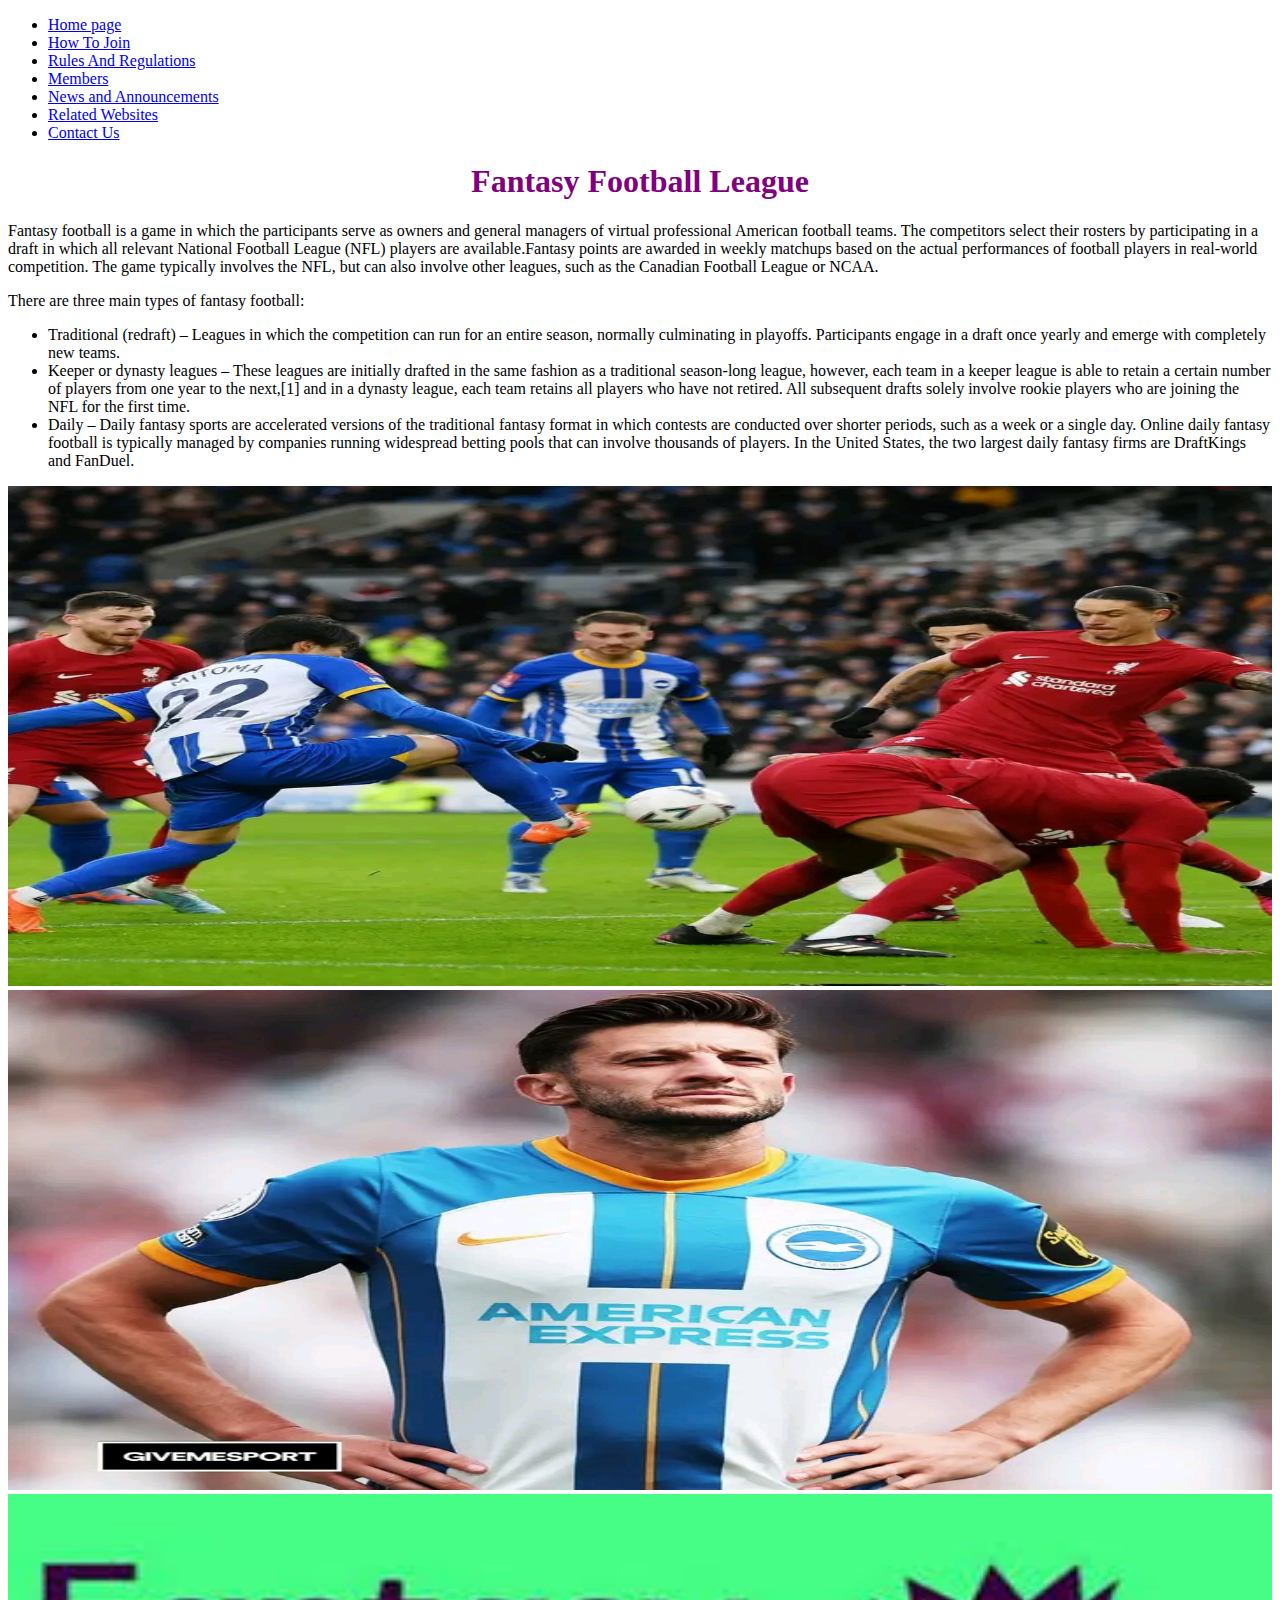
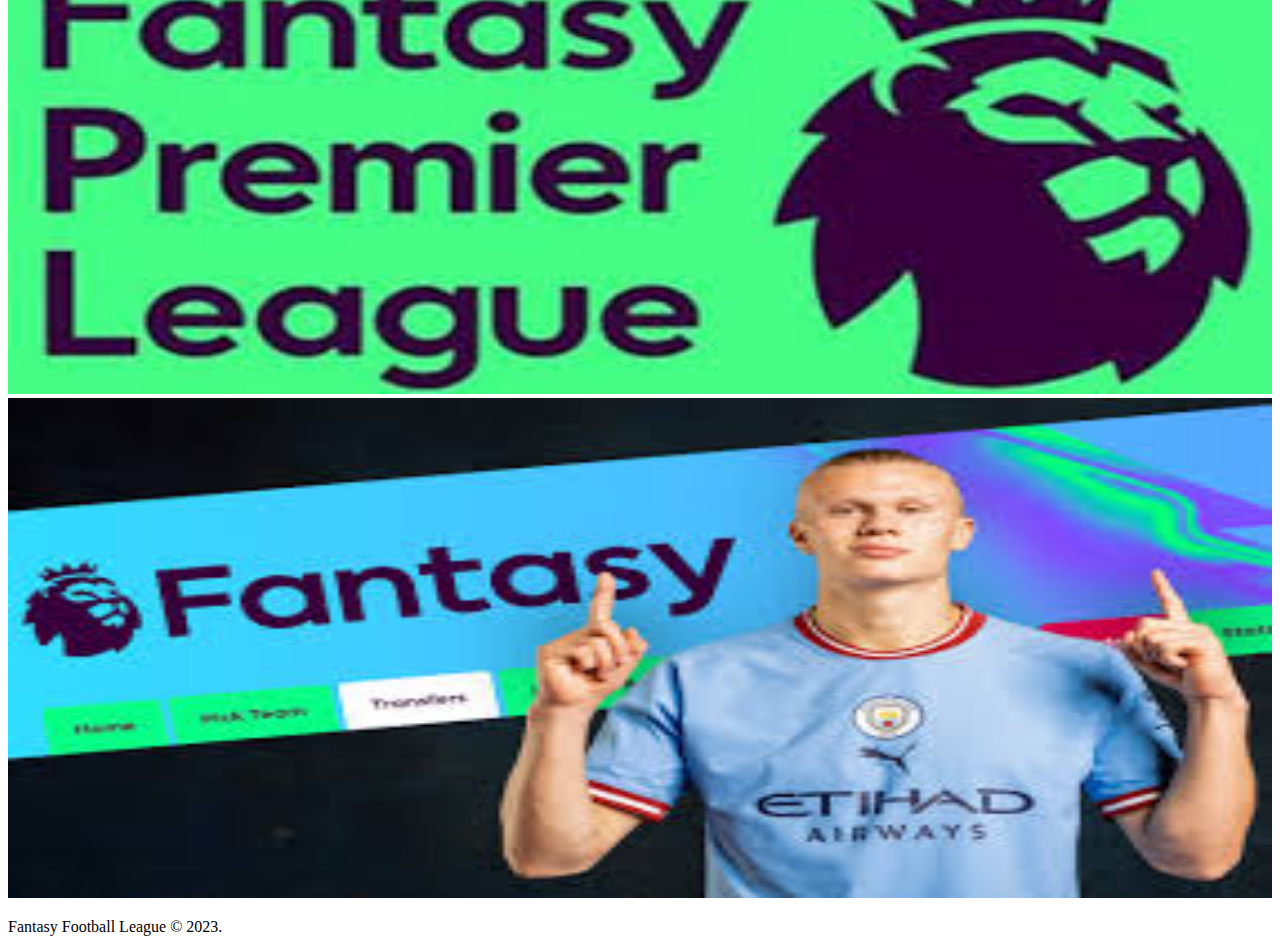
<file: index.html>
<!DOCTYPE html>
<html lang="en">
<head>
    <meta charset="UTF-8">
    <meta http-equiv="X-UA-Compatible" content="IE=edge">
    <meta name="viewport" content="width=device-width, initial-scale=1.0">
    <meta name="author" content="Fantasy Football League">
    <meta name="keywords" content="fantasy, league, football, playoffs, Traditional, Participants">
    <meta name="description" content="Fantasy football is a game in which the participants serve as owners and general managers of virtual professional American football teams.">
    <link rel="stylesheet" type="text/css" href="/css/styles.css">
    <title>Home | Fantasy Football League</title>
</head>
<body>
    <nav>
        <ul>
            <li><a href="index.html">Home page</a></li>
            <li><a href="how_to_join.html">How To Join</a></li>
            <li><a href="rules.html">Rules And Regulations</a></li>
            <li><a href="members.html">Members</a></li>
            <li><a href="news.html">News and Announcements</a></li>
            <li><a href="related_websites.html">Related Websites</a></li>
            <li><a href="contacts.html">Contact Us</a></li>
        </ul>
    </nav>
    <h1>Fantasy Football League</h1>
    <p>Fantasy football is a game in which the participants serve as owners and general managers of virtual professional American football teams. The competitors select their rosters by participating in a draft in which all relevant National Football League (NFL) players are available.Fantasy points are awarded in weekly matchups based on the actual performances of football players in real-world competition. The game typically involves the NFL, but can also involve other leagues, such as the Canadian Football League or NCAA.</p>
    <p>There are three main types of fantasy football:
        <ul>
            <li>Traditional (redraft) – Leagues in which the competition can run for an entire season, normally culminating in playoffs. Participants engage in a draft once yearly and emerge with completely new teams.</li>
            <li>Keeper or dynasty leagues – These leagues are initially drafted in the same fashion as a traditional season-long league, however, each team in a keeper league is able to retain a certain number of players from one year to the next,[1] and in a dynasty league, each team retains all players who have not retired. All subsequent drafts solely involve rookie players who are joining the NFL for the first time.</li>
            <li>Daily – Daily fantasy sports are accelerated versions of the traditional fantasy format in which contests are conducted over shorter periods, such as a week or a single day. Online daily fantasy football is typically managed by companies running widespread betting pools that can involve thousands of players. In the United States, the two largest daily fantasy firms are DraftKings and FanDuel.</li>
        </ul>
        <img src="/images/FB_IMG_16750185771335184.jpg" height="500" width="100%" alt="mitoma's dribble">
        <img src="/images/FB_IMG_16627503422182823.jpg" height="500" width="100%" alt="Adam lallana">
        <img src="/images/images-24.jpg" height="500" width="100%" alt="fantasy football">
        <img src="/images/images-25.jpg" height="500" width="100%" alt="halland fantasy">
        <footer>
            <p>Fantasy Football League &copy; 2023.</p>
        </footer>


    </p>
</body>
</html>
</file>
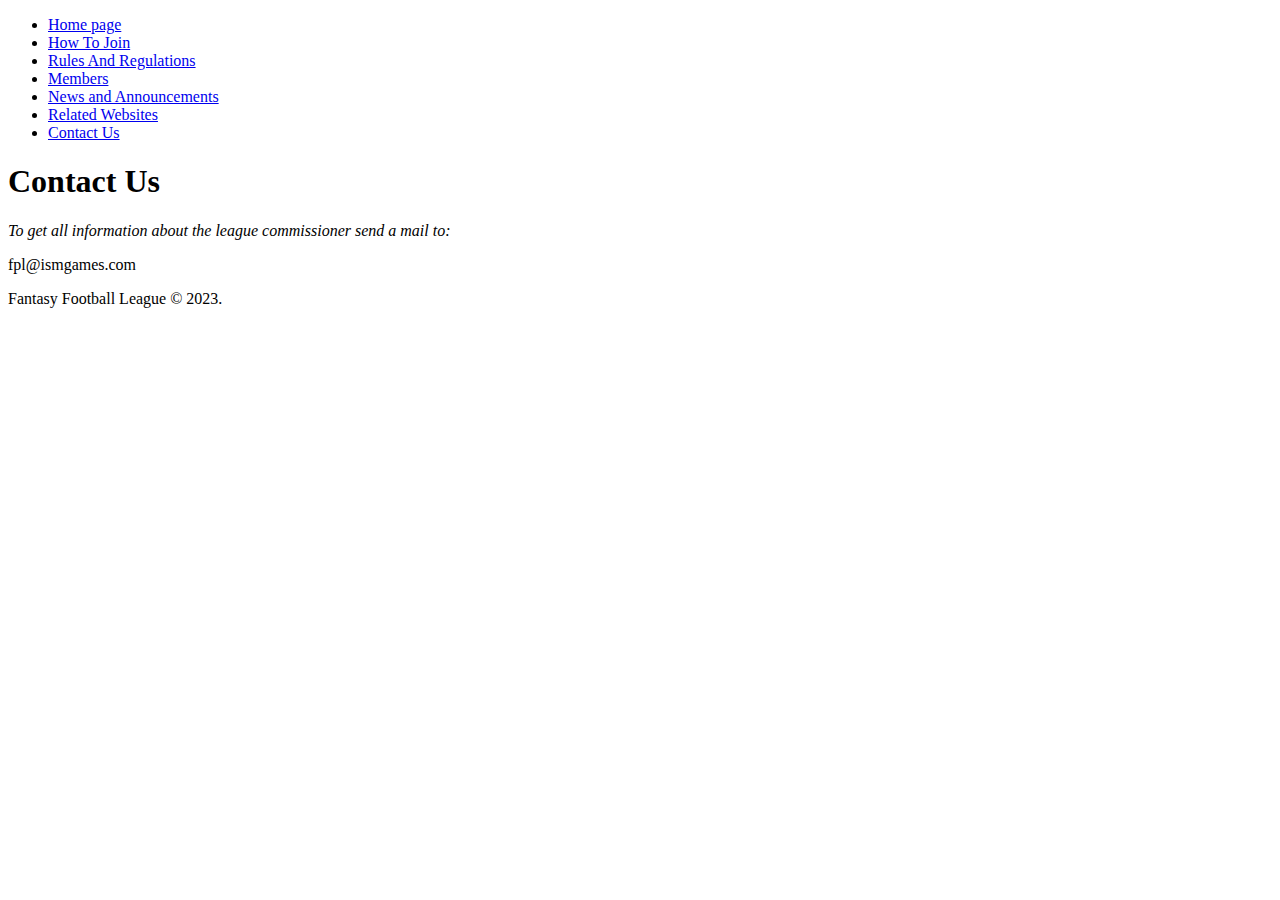
<file: contacts.html>
<!DOCTYPE html>
<html lang="en">
<head>
    <meta charset="UTF-8">
    <meta http-equiv="X-UA-Compatible" content="IE=edge">
    <meta name="viewport" content="width=device-width, initial-scale=1.0">
    <meta name="author" content="Fantasy Football League">
    <meta name="keywords" content="fantasy, league, football">
    <meta name="description" content="Fantasy football is a game in which the participants serve as owners and general managers of virtual professional American football teams.">
    <title>Contacts</title>
</head>
<body>
    <nav>
        <ul>
            <li><a href="index.html">Home page</a></li>
            <li><a href="how_to_join.html">How To Join</a></li>
            <li><a href="rules.html">Rules And Regulations</a></li>
            <li><a href="members.html">Members</a></li>
            <li><a href="news.html">News and Announcements</a></li>
            <li><a href="related_websites.html">Related Websites</a></li>
            <li><a href="contacts.html">Contact Us</a></li>
        </ul>
    </nav>
    <h1>Contact Us</h1>
    <i>To get all information about the league commissioner send a mail to:</i>
    <p>fpl@ismgames.com</p>
    <footer>
        <p>Fantasy Football League &copy; 2023.</p>
    </footer>
</body>
</html>
</file>
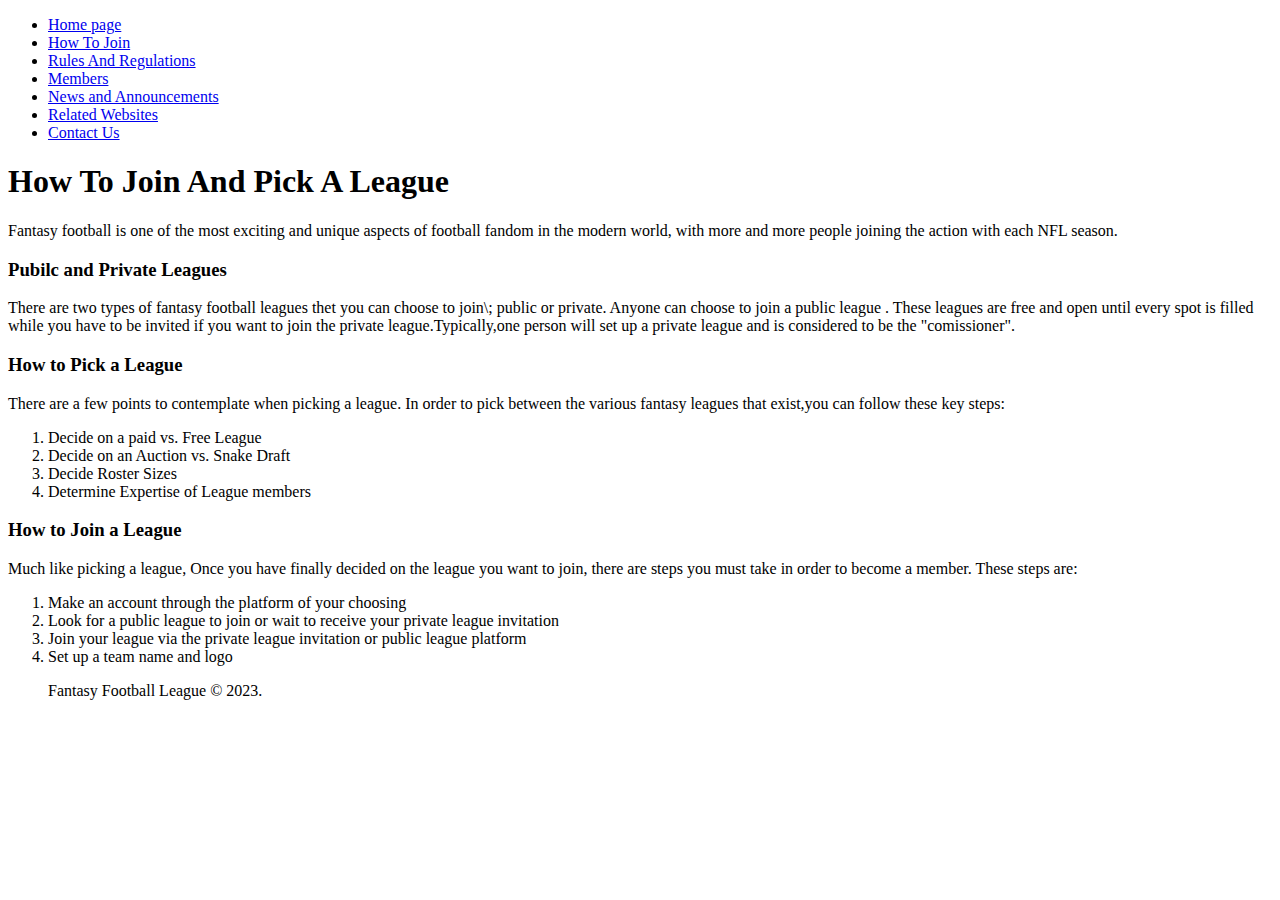
<file: how_to_join.html>
<!DOCTYPE html>
<html lang="en">
<head>
    <meta charset="UTF-8">
    <meta http-equiv="X-UA-Compatible" content="IE=edge">
    <meta name="viewport" content="width=device-width, initial-scale=1.0">
    <meta name="author" content="Fantasy Football League">
    <meta name="keywords" content="fantasy, league, football">
    <meta name="description" content="Fantasy football is a game in which the participants serve as owners and general managers of virtual professional American football teams.">
    <title>Home | Fantasy Football League</title>
</head>
<body>
    <nav>
        <ul>
            <li><a href="index.html">Home page</a></li>
            <li><a href="how_to_join.html">How To Join</a></li>
            <li><a href="rules.html">Rules And Regulations</a></li>
            <li><a href="members.html">Members</a></li>
            <li><a href="news.html">News and Announcements</a></li>
            <li><a href="related_websites.html">Related Websites</a></li>
            <li><a href="contacts.html">Contact Us</a></li>
        </ul>
    </nav>
    <h1>How To Join And Pick A League</h1>
    <p>Fantasy football is one of the most exciting and unique aspects of football fandom in the modern world, with more and more people joining the action with each NFL season.</p>
    <h3>Pubilc and Private Leagues</h3>
    There are two types of fantasy football leagues thet you can choose to join\; public or private. Anyone can choose to join a public league . These leagues are free and open until every spot is filled while you have to be invited if you want to join the private league.Typically,one person will set up a private league and is considered to be the "comissioner".
    <h3>How to Pick a League</h3>
    There are a few points to contemplate when picking a league. In order to pick between the various fantasy leagues that exist,you can follow these key steps:
    <ol>
        <li>Decide on a paid vs. Free League</li>
        <li>Decide on an Auction vs. Snake Draft</li>
        <li>Decide Roster Sizes</li>
        <li>Determine Expertise of League members</li>
    </ol>
    <h3>How to Join a League</h3>
    Much like picking a league, Once you have finally decided on the league you want to join, there are steps you must take in order to become a member. These steps are:
    <ol>
        <li>Make an account through the platform of your choosing</li>
        <li>Look for a public league to join or wait to receive your private league invitation</li>
        <li>Join your league via the private league invitation or public league platform</li>
        <li>Set up a team name and logo</li>
        <footer>
            <p>Fantasy Football League &copy; 2023.</p>
        </footer>

    </ol>
    

    </p>
</body>
</html>
</file>
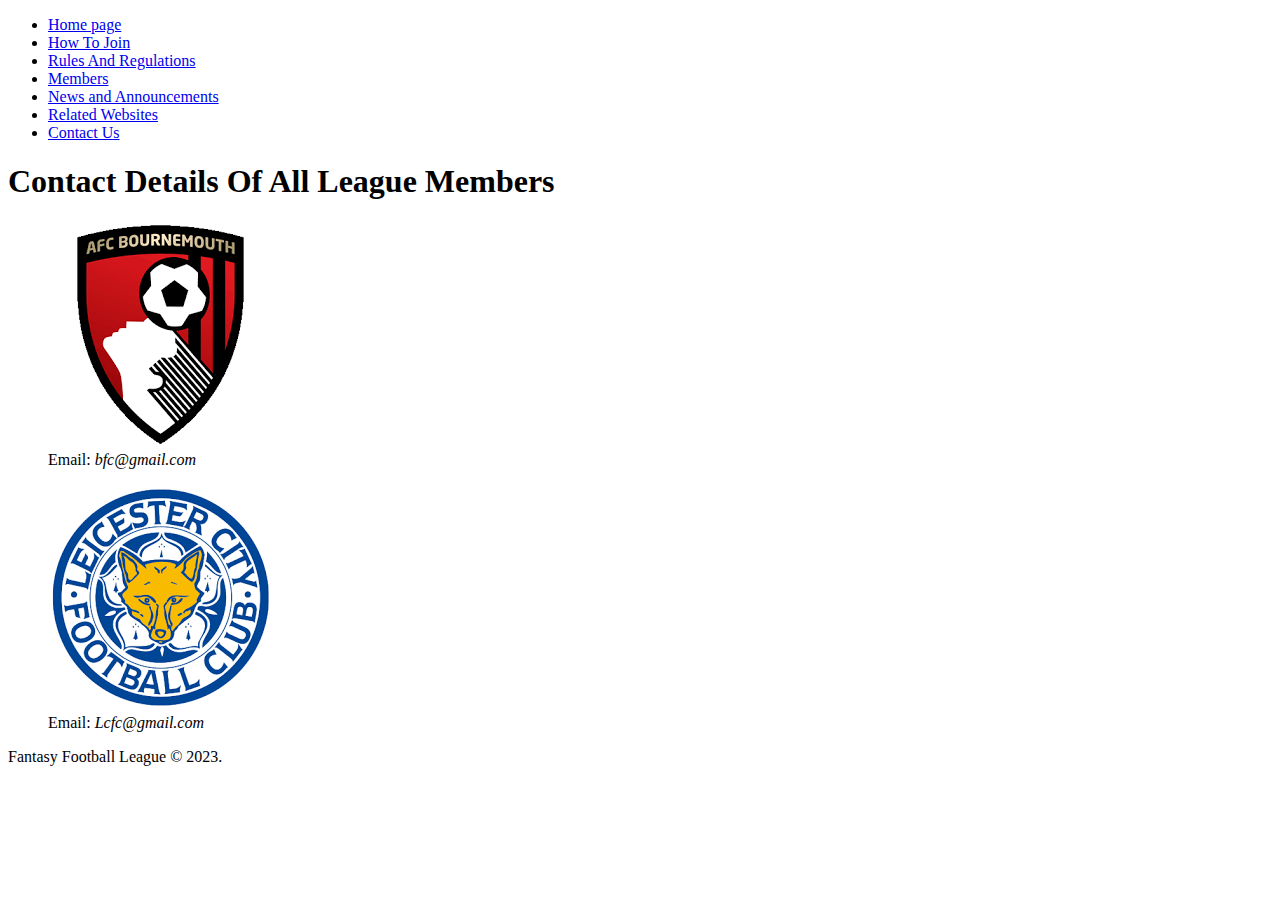
<file: members.html>
<!DOCTYPE html>
<html lang="en">
<head>
    <meta charset="UTF-8">
    <meta http-equiv="X-UA-Compatible" content="IE=edge">
    <meta name="viewport" content="width=device-width, initial-scale=1.0">
    <meta name="author" content="Fantasy Football League">
    <meta name="keywords" content="fantasy, league, football">
    <meta name="description" content="Fantasy football is a game in which the participants serve as owners and general managers of virtual professional American football teams.">
    <title>League member's contacts</title>
</head>
<body>
    <nav>
        <ul>
            <li><a href="index.html">Home page</a></li>
            <li><a href="how_to_join.html">How To Join</a></li>
            <li><a href="rules.html">Rules And Regulations</a></li>
            <li><a href="members.html">Members</a></li>
            <li><a href="news.html">News and Announcements</a></li>
            <li><a href="related_websites.html">Related Websites</a></li>
            <li><a href="contacts.html">Contact Us</a></li>
        </ul>
    </nav>
    <h1>Contact Details Of All League Members</h1>
    <figure><img src="/images/images-6.png" alt="bornemouth logo">
    <figcaption>Email: <i>bfc@gmail.com</i></figcaption></figure>
   <figure><img src="/images/images-7.png" alt="leicester city logo">
<figcaption>Email: <i>Lcfc@gmail.com</i></figcaption></figure>
    
        <footer>
            <p>Fantasy Football League &copy; 2023.</p>
        </footer>


    </p>
</body>
</html>
</file>
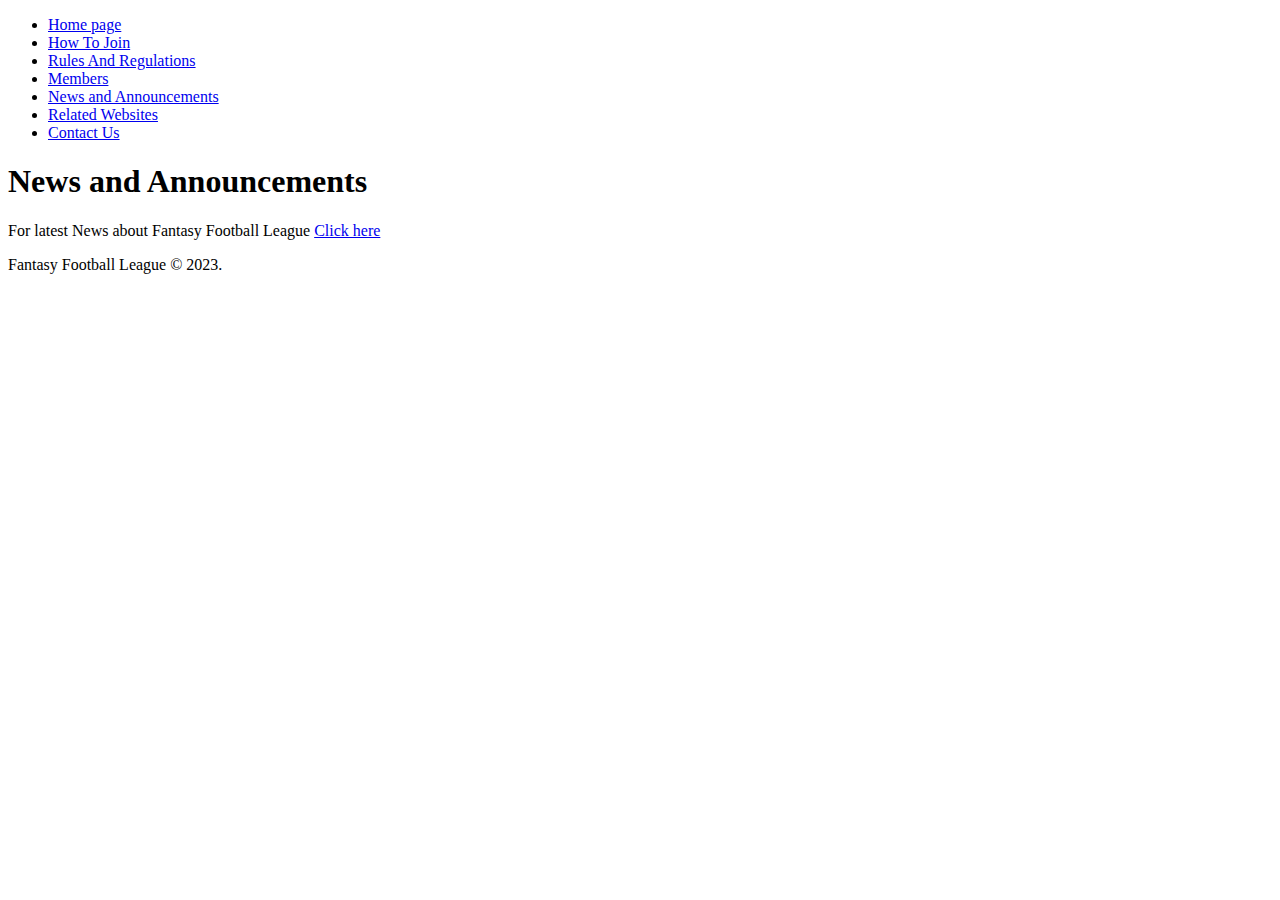
<file: news.html>
<!DOCTYPE html>
<html lang="en">
<head>
    <meta charset="UTF-8">
    <meta http-equiv="X-UA-Compatible" content="IE=edge">
    <meta name="viewport" content="width=device-width, initial-scale=1.0">
    <meta name="author" content="Fantasy Football League">
    <meta name="keywords" content="fantasy, league, football">
    <meta name="description" content="Fantasy football is a game in which the participants serve as owners and general managers of virtual professional American football teams.">
    <title>News and Announcements</title>
</head>
<body>
    <nav>
        <ul>
            <li><a href="index.html">Home page</a></li>
            <li><a href="how_to_join.html">How To Join</a></li>
            <li><a href="rules.html">Rules And Regulations</a></li>
            <li><a href="members.html">Members</a></li>
            <li><a href="news.html">News and Announcements</a></li>
            <li><a href="related_websites.html">Related Websites</a></li>
            <li><a href="contacts.html">Contact Us</a></li>
        </ul>
    </nav>
    <h1>News and Announcements</h1>
    <p>For latest News about Fantasy Football League <a href="https://www.fantasyfootballscout.com.uk/team-news/" target="_blank">Click here</a></p>
    
        <footer>
            <p>Fantasy Football League &copy; 2023.</p>
        </footer>


    </p>
</body>
</html>
</file>
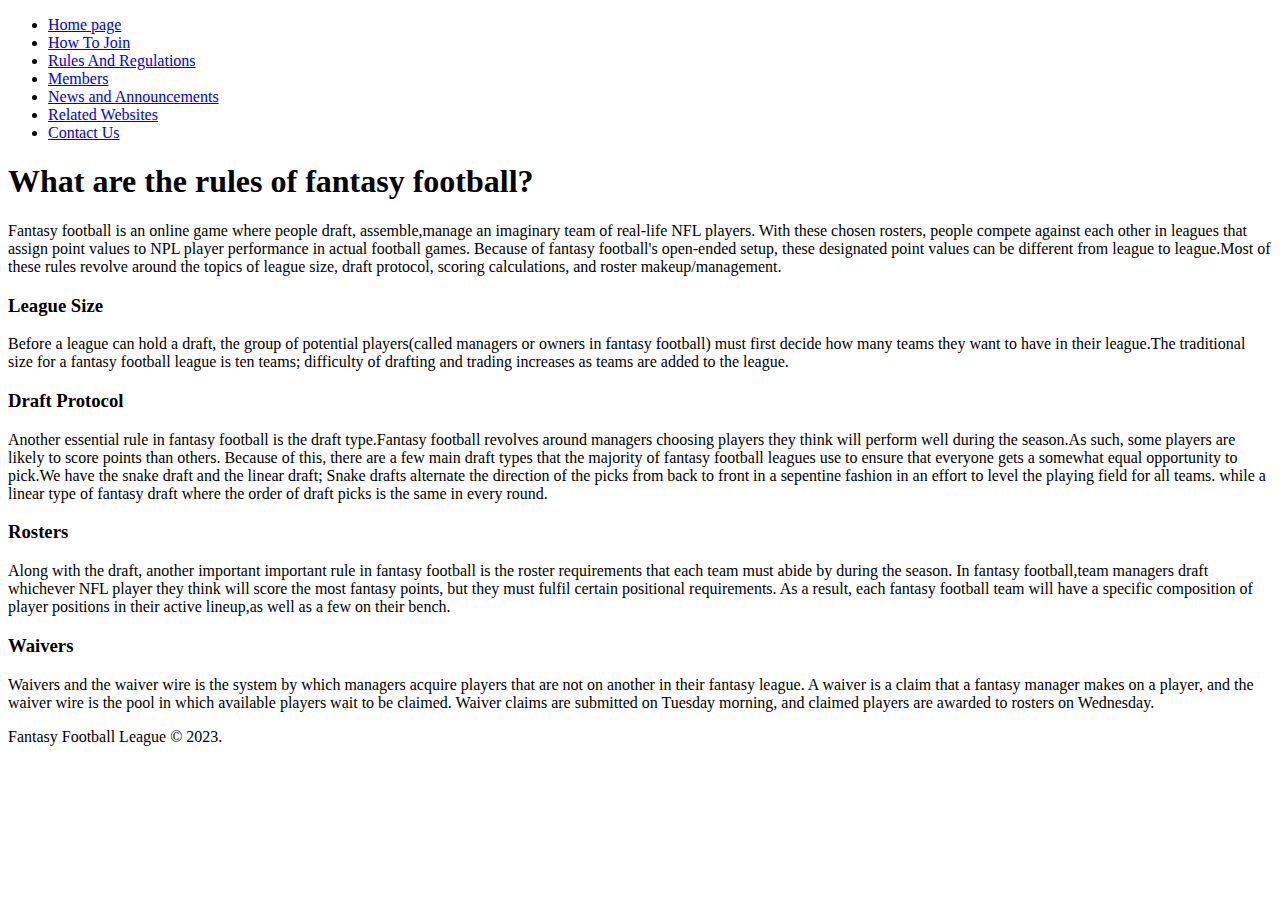
<file: rules.html>
<!DOCTYPE html>
<html lang="en">
<head>
    <meta charset="UTF-8">
    <meta http-equiv="X-UA-Compatible" content="IE=edge">
    <meta name="viewport" content="width=device-width, initial-scale=1.0">
    <meta name="author" content="Fantasy Football League">
    <meta name="keywords" content="fantasy, league, football, ">
    <meta name="description" content="Fantasy football is a game in which the participants serve as owners and general managers of virtual professional American football teams.">
    <title>Rules and Regulations</title>
</head>
<body>
    <nav>
        <ul>
            <li><a href="index.html">Home page</a></li>
            <li><a href="how_to_join.html">How To Join</a></li>
            <li><a href="rules.html">Rules And Regulations</a></li>
            <li><a href="members.html">Members</a></li>
            <li><a href="news.html">News and Announcements</a></li>
            <li><a href="related_websites.html">Related Websites</a></li>
            <li><a href="contacts.html">Contact Us</a></li>
        </ul>
    </nav>
    <h1>What are the rules of fantasy football?</h1>
    Fantasy football is an online game where people draft, assemble,manage an imaginary team of real-life NFL players. With these chosen rosters, people compete against each other in leagues that assign point values to NPL player performance in actual football games. Because of fantasy football's open-ended setup, these designated point values can be different from league to league.Most of these rules revolve around the topics of league size, draft protocol, scoring calculations, and roster makeup/management.
    <h3>League Size</h3>
    Before a league can hold a draft, the group of potential players(called managers or owners in fantasy football) must first decide how many teams they want to have in their league.The traditional size for a fantasy football league is ten teams; difficulty of drafting and trading increases as teams are added to the league.
    <h3>Draft Protocol</h3>
    Another essential rule in fantasy football is the draft type.Fantasy football revolves around managers choosing players they think will perform well during the season.As such, some players are likely to score points than others. Because of this, there are a few main draft types that the majority of fantasy football leagues use to ensure that everyone gets a somewhat equal opportunity to pick.We have the snake draft and the linear draft; Snake drafts alternate the direction of the picks from back to front in a sepentine fashion in an effort to level the playing field for all teams. while a linear type of fantasy draft where the order of draft picks is the same in every round.
    <h3>Rosters</h3>
    Along with the draft, another important important rule in fantasy football is the roster requirements that each team must abide by during the season. In fantasy football,team managers draft whichever NFL player they think will score the most fantasy points, but they must fulfil certain positional requirements. As a result, each fantasy football team will have a specific composition of player positions in their active lineup,as well as a few on their bench.
    <h3>Waivers</h3>
    Waivers and the waiver wire is the system by which managers acquire players that are not on another in their fantasy league. A waiver is a claim that a fantasy manager makes on a player, and the waiver wire is the pool in which available players wait to be claimed. Waiver claims are submitted on Tuesday morning, and claimed players are awarded to rosters on Wednesday.
    
        <footer>
            <p>Fantasy Football League &copy; 2023.</p>
        </footer>

    </ol>
    

    </p>
</body>
</html>
</file>
<file: css/styles.css>
*{box-sizing: border-box;}
h1{text-align: center;
color: purple;}
</file>
